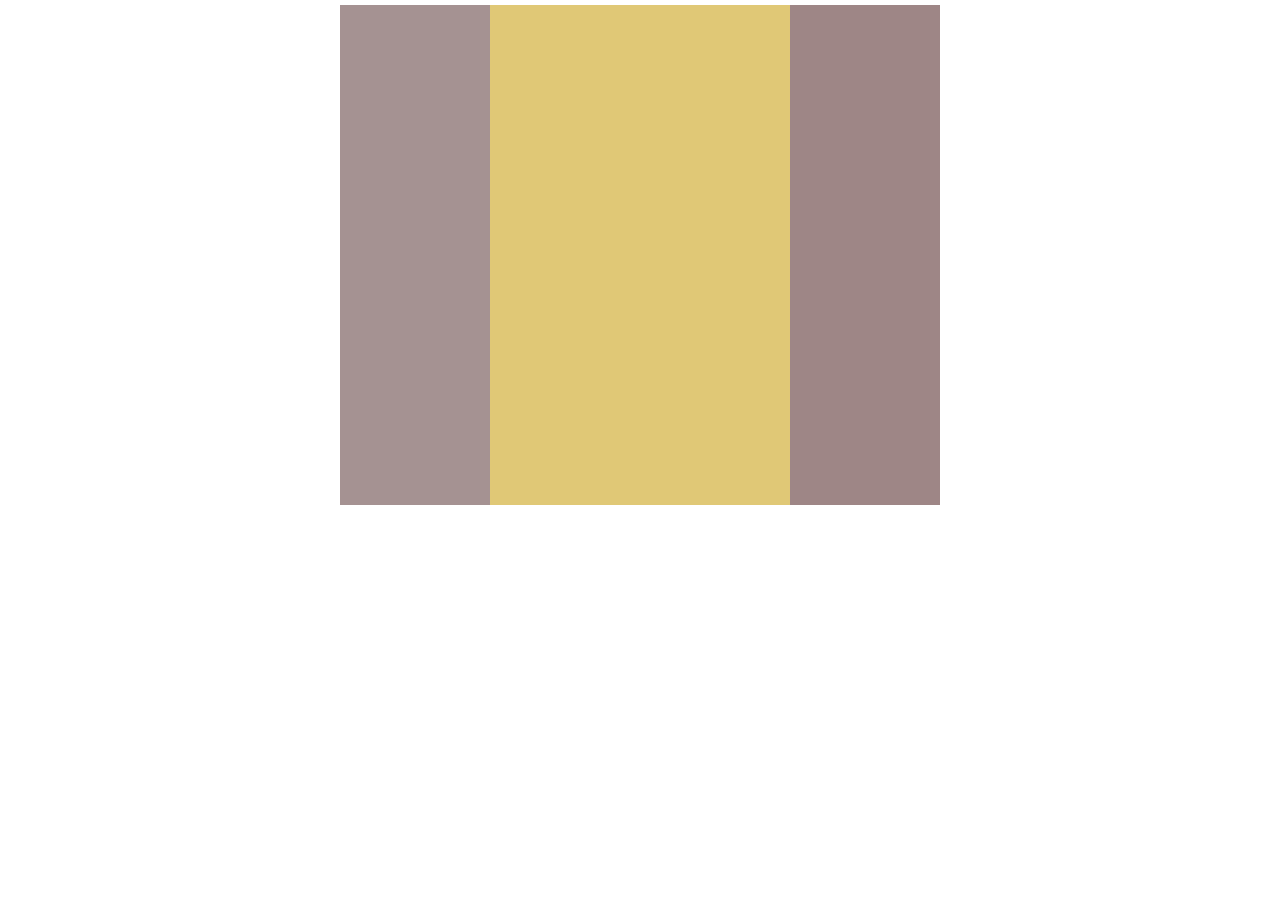
<file: multi.html>
<!DOCTYPE html>
<html lang="en">
<head>
    <meta charset="UTF-8">
    <meta name="viewport" content="width=device-width, initial-scale=1.0"> 
    <title>Document</title>
    <link rel="stylesheet" href="multi.css">
</head>
<body>
    <div class="container">
        <div class="kiri"></div> 
        <div class="tengah"></div>
        <div class="kanan"></div>

    </div>
</body>
</html>
</file>
<file: multi.css>
/**
 * For modern browsers
 * 1. The space content is one way to avoid an Opera bug when the
 *    contenteditable attribute is included anywhere else in the document.
 *    Otherwise it causes space to appear at the top and bottom of elements
 *    that are clearfixed.
 * 2. The use of `table` rather than `block` is only necessary if using
 *    `:before` to contain the top-margins of child elements.
 */
.cf:before,
.cf:after {
    content: " "; /* 1 */
    display: table; /* 2 */
}

.cf:after {
    clear: both;
}

/**
 * For IE 6/7 only
 * Include this rule to trigger hasLayout and contain floats.
 */
.container{
    width: 600px;
    margin: auto;
    padding: 5px;
    overflow: auto;
}
.borderatas{
width: 600px;
height: 20PX;
background-color: rgb(0, 0, 0);
float: top;
}
.borderbawah{
width: 600px;
height: 20PX;
background-color: rgb(0, 0, 0);
float:inline-end;
}
.atas{
width: 600px;
height: 150PX;
background-color: rgb(130, 219, 241);
float: top;
}
.kiri{
width: 150px;
height: 500PX;
background-color: rgb(165, 146, 146);
float: left;
}

.tengah{
width: 300px;
height: 500PX;
background-color: rgb(224, 200, 118);
float: left;
}

.kanan {
width: 150px;
height: 500PX;
background-color: rgb(158, 134, 134);
float: left;
}

/* http://meyerweb.com/eric/tools/css/reset/ 
   v2.0 | 20110126
   License: none (public domain)
*/

html, body, div, span, applet, object, iframe,
h1, h2, h3, h4, h5, h6, p, blockquote, pre,
a, abbr, acronym, address, big, cite, code,
del, dfn, em, img, ins, kbd, q, s, samp,
small, strike, strong, sub, sup, tt, var,
b, u, i, center,
dl, dt, dd, ol, ul, li,
fieldset, form, label, legend,
table, caption, tbody, tfoot, thead, tr, th, td,
article, aside, canvas, details, embed, 
figure, figcaption, footer, header, hgroup, 
menu, nav, output, ruby, section, summary,
time, mark, audio, video {
	margin: 0;
	padding: 0;
	border: 0;
	font-size: 100%;
	font: inherit;
	vertical-align: baseline;
}
/* HTML5 display-role reset for older browsers */
article, aside, details, figcaption, figure, 
footer, header, hgroup, menu, nav, section {
	display: block;
}
body {
	line-height: 1;
}
ol, ul {
	list-style: none;
}
blockquote, q {
	quotes: none;
}
blockquote:before, blockquote:after,
q:before, q:after {
	content: '';
	content: none;
}
table {
	border-collapse: collapse;
	border-spacing: 0;
}
</file>
